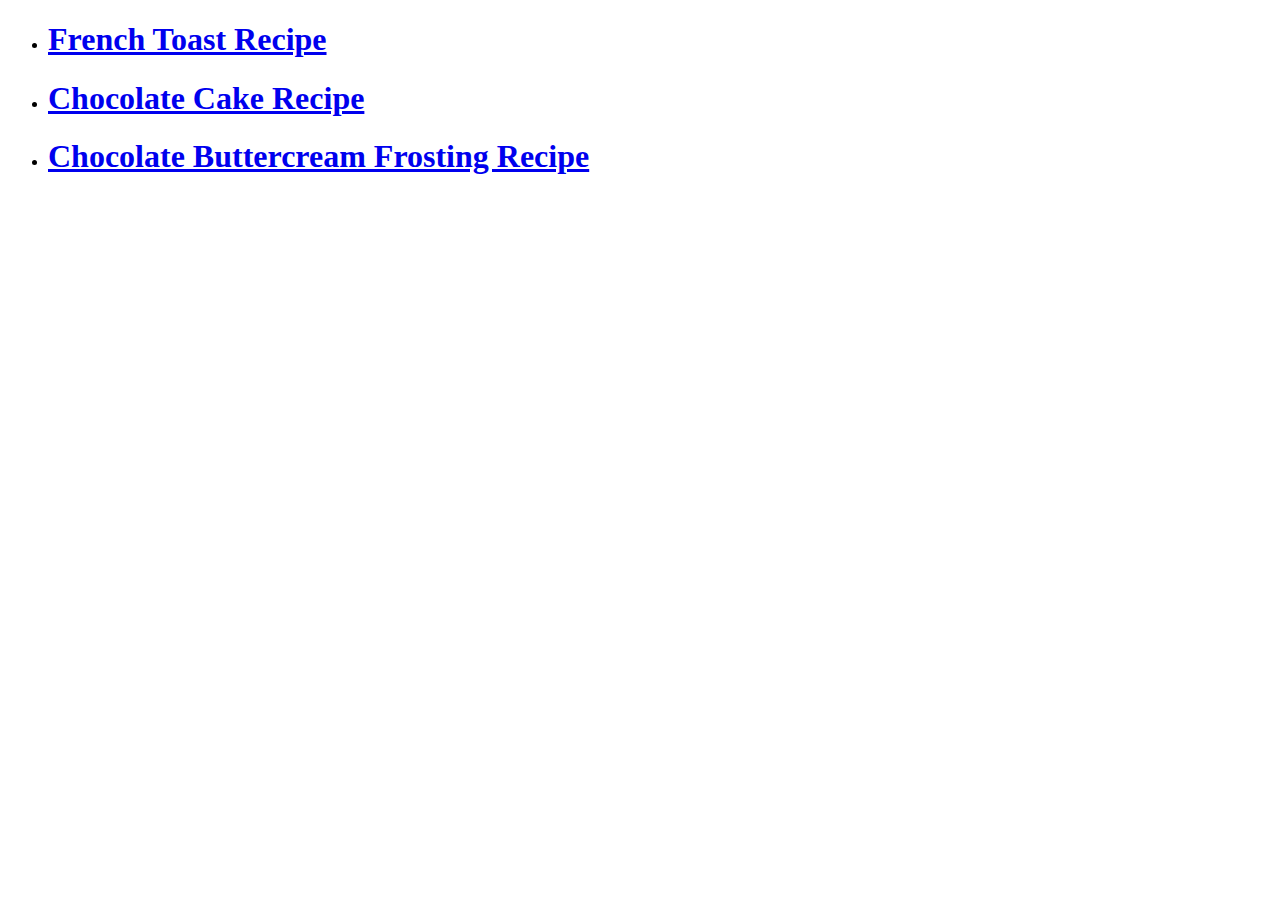
<file: index.html>
<!DOCTYPE html>
<html lang="en">
<head>
    <meta charset="UTF-8">
    <meta http-equiv="X-UA-Compatible" content="IE=edge">
    <meta name="viewport" content="width=device-width, initial-scale=1.0">
    <title>Document</title>
</head>
<body>
    <ul>
        <li><h1>
            <a href="recipes/frenchToast.html">French Toast Recipe</a>
        </h1></li>
        <li><h1>
            <a href="recipes/ChocolateCake.html">Chocolate Cake Recipe</a>
        </h1></li>
        <li><h1>
            <a href="recipes/ChocolateButtercreamFrosting.html">Chocolate Buttercream Frosting Recipe</a>
        </h1></li>
    </ul>
</body>
</html>
</file>
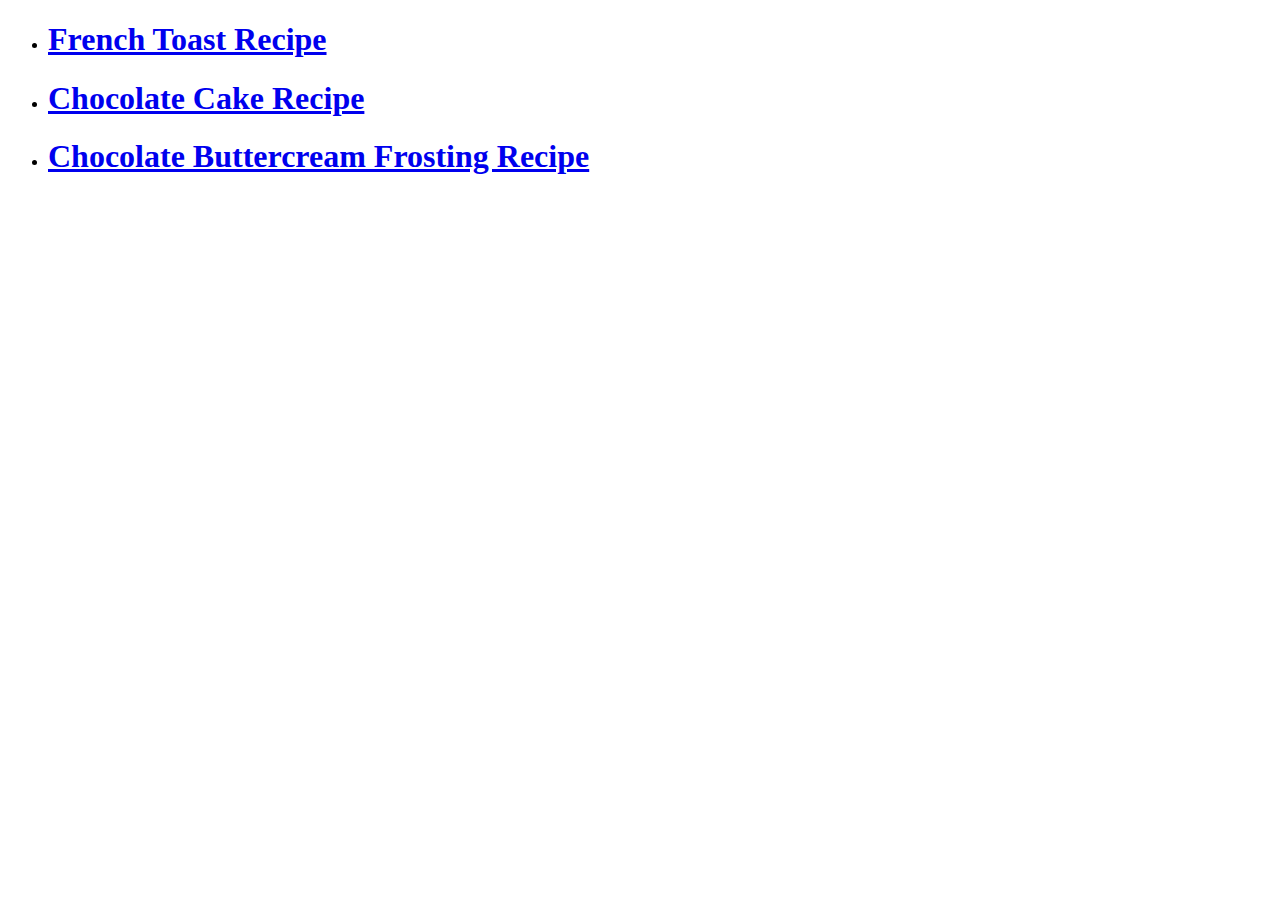
<file: recipes/index.html>
<!DOCTYPE html>
<html lang="en">
<head>
    <meta charset="UTF-8">
    <meta http-equiv="X-UA-Compatible" content="IE=edge">
    <meta name="viewport" content="width=device-width, initial-scale=1.0">
    <title>Recipes</title>
</head>
<body>
    <ul>
        <li><h1>
            <a href="frenchToast.html">French Toast Recipe</a>
        </h1></li>
        <li><h1>
            <a href="ChocolateCake.html">Chocolate Cake Recipe </a>
        </h1></li>
        <li><h1>
            <a href="ChocolateButtercreamFrosting.html">Chocolate Buttercream Frosting Recipe</a>
        </h1></li>
    </ul>
</body>
</html>
</file>
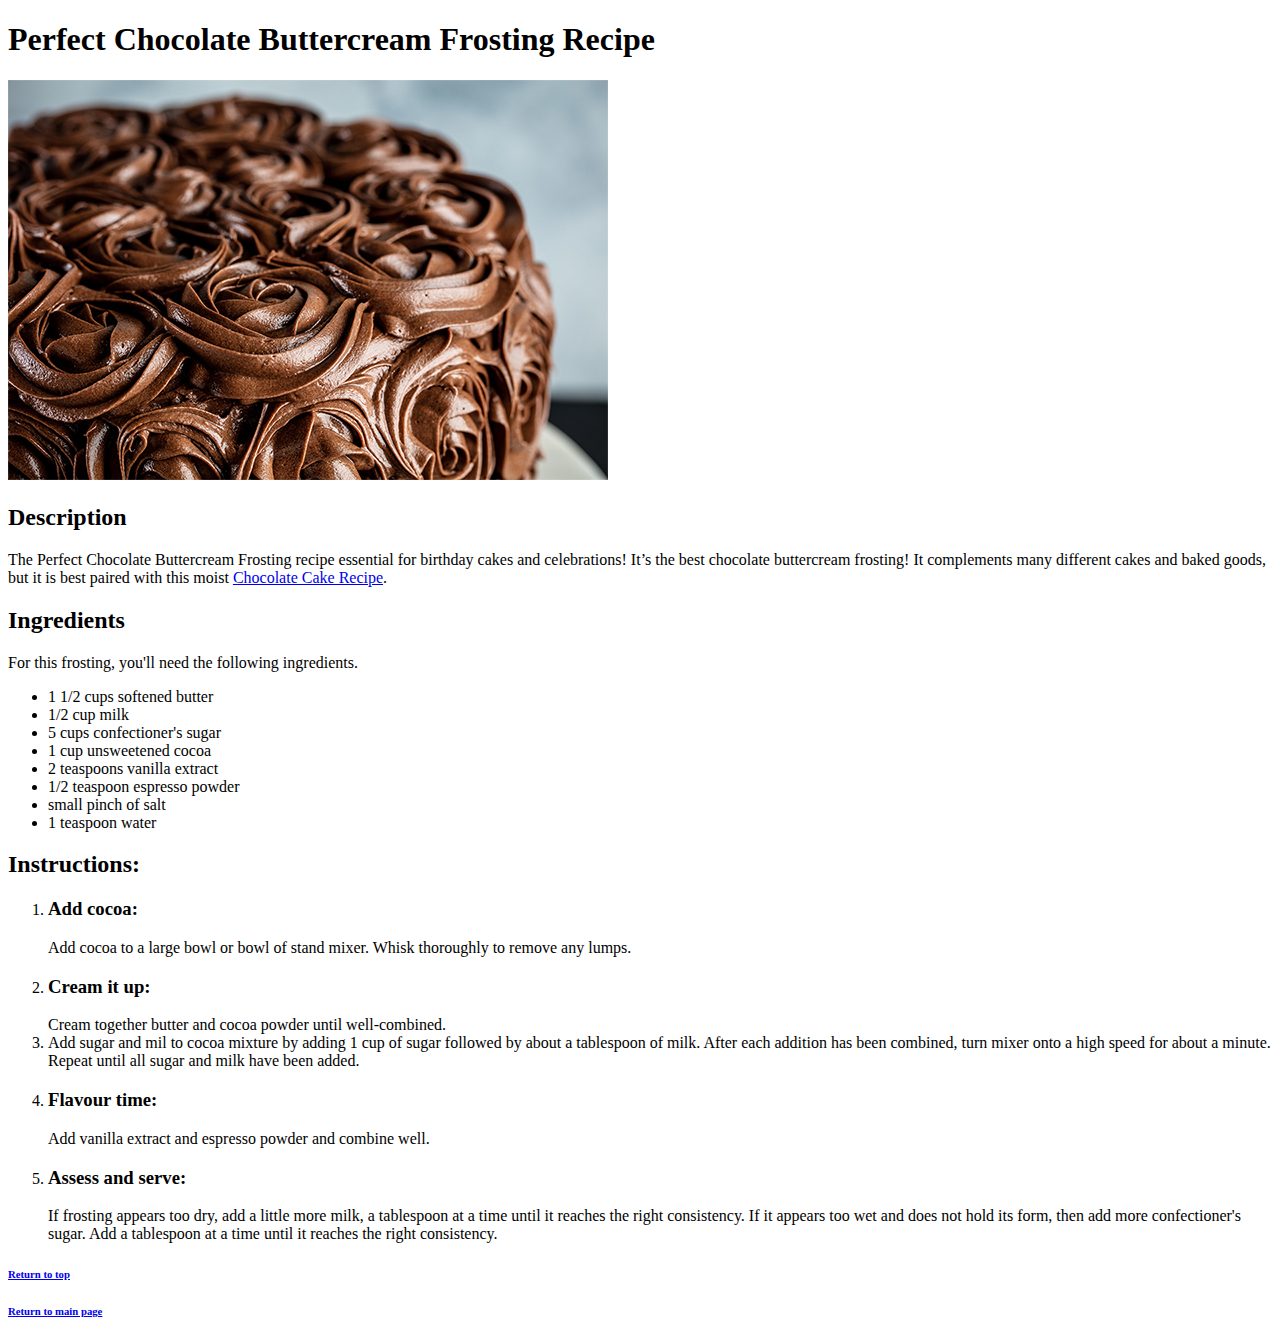
<file: recipes/ChocolateButtercreamFrosting.html>
<!DOCTYPE html>
<html lang="en">
<head>
    <meta charset="UTF-8">
    <meta http-equiv="X-UA-Compatible" content="IE=edge">
    <meta name="viewport" content="width=<device-width>, initial-scale=1.0">
    <title>Chocolate Buttermilk Frosting Recipe</title>
</head>
<body>
    <h1>Perfect Chocolate Buttercream Frosting Recipe</h1>
    <img src="img/ChocButtermilkFrosting.jpg" alt="picture of Chocolate buttermilk frosting">
    <h2>Description</h2>
    <p>
        The Perfect Chocolate Buttercream Frosting recipe essential for birthday cakes and celebrations! It’s the best chocolate buttercream frosting!
        It complements many different cakes and baked goods, but it is best paired with this moist <a href="ChocolateCake.html">Chocolate Cake Recipe</a>.
    </p>
    
    <h2>Ingredients</h2>
    <p>For this frosting, you'll need the following ingredients.</p>
    <ul>
        <li>1 1/2 cups softened butter</li>
        <li>1/2 cup milk</li>
        <li>5 cups confectioner's sugar</li>
        <li>1 cup unsweetened cocoa</li>
        <li>2 teaspoons vanilla extract</li>
        <li>1/2 teaspoon espresso powder</li>
        <li>small pinch of salt</li>
        <li>1 teaspoon water</li>
    </ul>
    
    <h2>Instructions:</h2>
    <ol>
        <li><h3>Add cocoa:</h3>
            Add cocoa to a large bowl or bowl of stand mixer. Whisk thoroughly to remove any lumps.</li>
        <li><h3>Cream it up:</h3>
            Cream together butter and cocoa powder until well-combined.</li>
        <li>Add sugar and mil to cocoa mixture by adding 1 cup of sugar followed by about a tablespoon of milk. After each addition has been combined, turn mixer onto a high speed for about a minute. Repeat until all sugar and milk have been added.</li>
        <li><h3>Flavour time:</h3>
            Add vanilla extract and espresso powder and combine well.</li>
        <li><h3>Assess and serve:</h3>
            If frosting appears too dry, add a little more milk, a tablespoon at a time until it reaches the right consistency. If it appears too wet and does not hold its form, then add more confectioner's sugar. Add a tablespoon at a time until it reaches the right consistency.</li>
    </ol>
    <h6><a href="ChocolateButtercreamFrosting.html">Return to top</a></h6>
    <h6><a href="../index.html">Return to main page</a></h6>
</body>
</html>
</file>
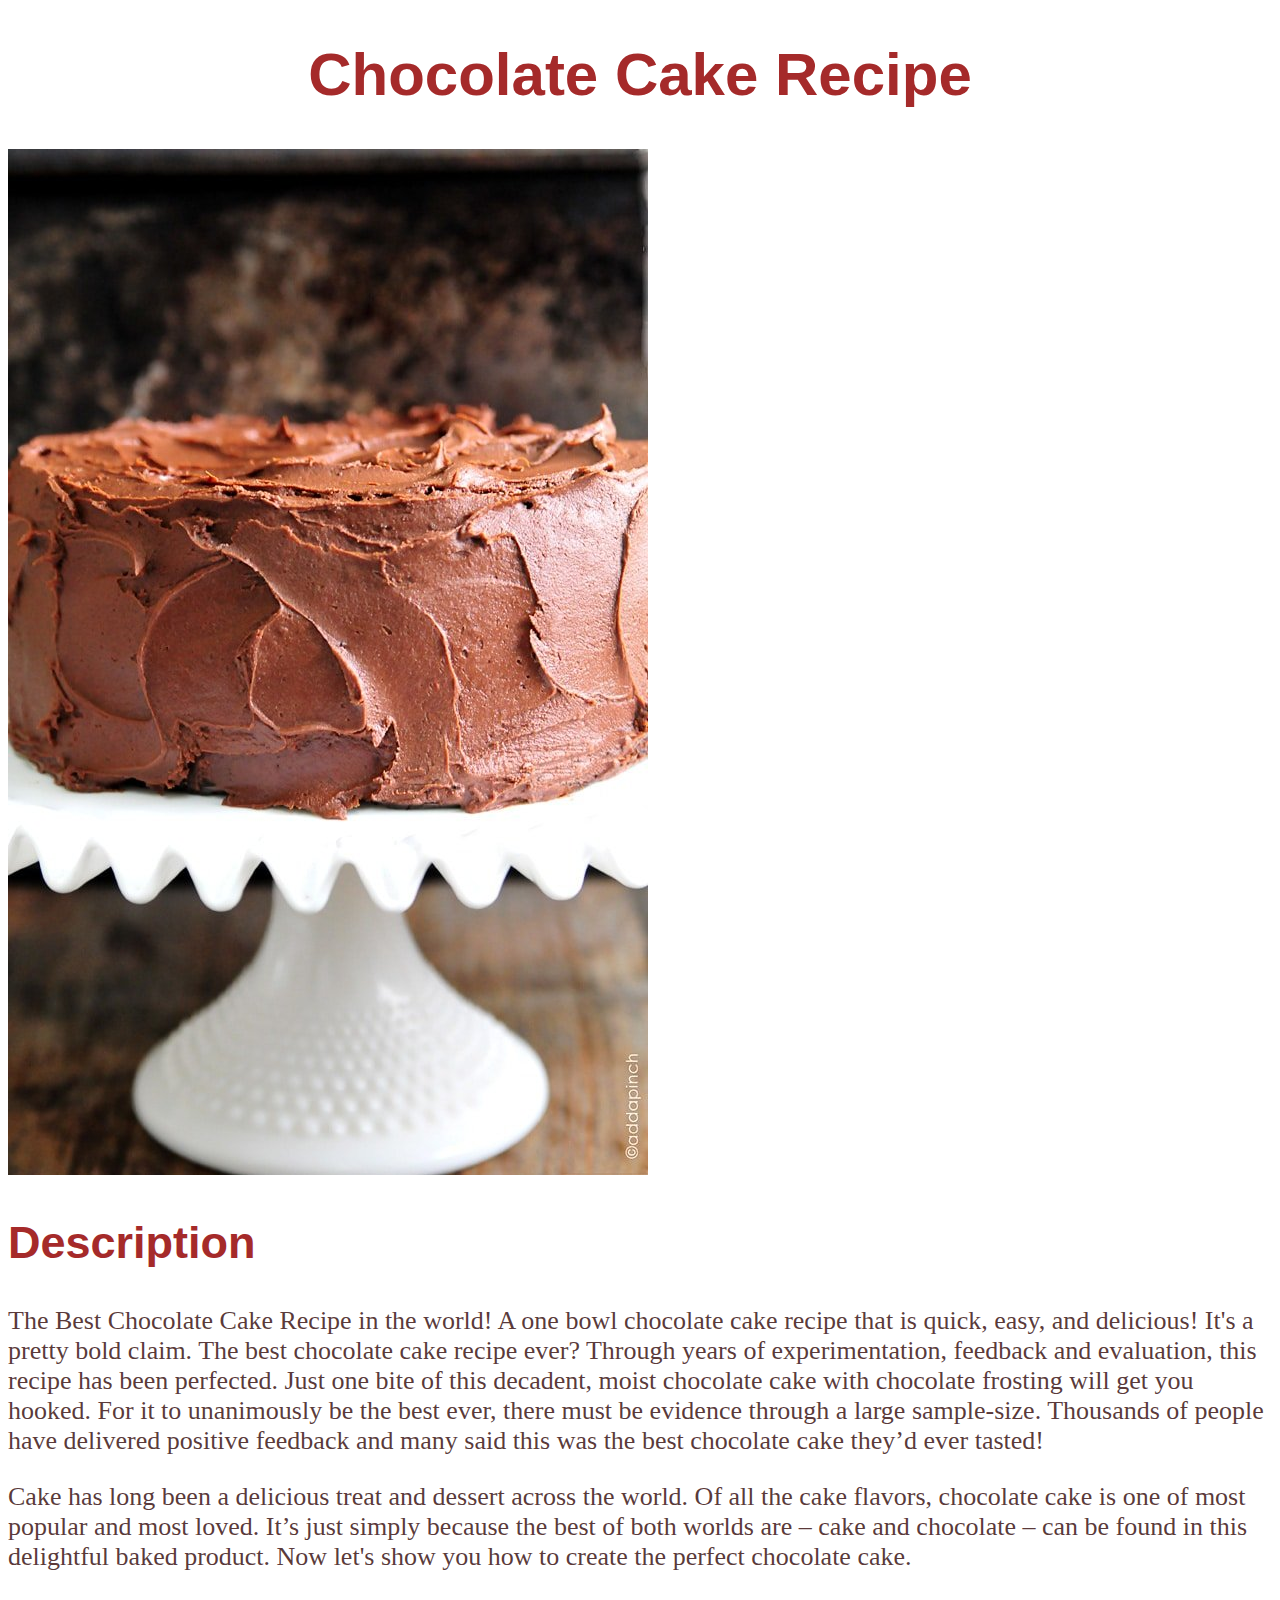
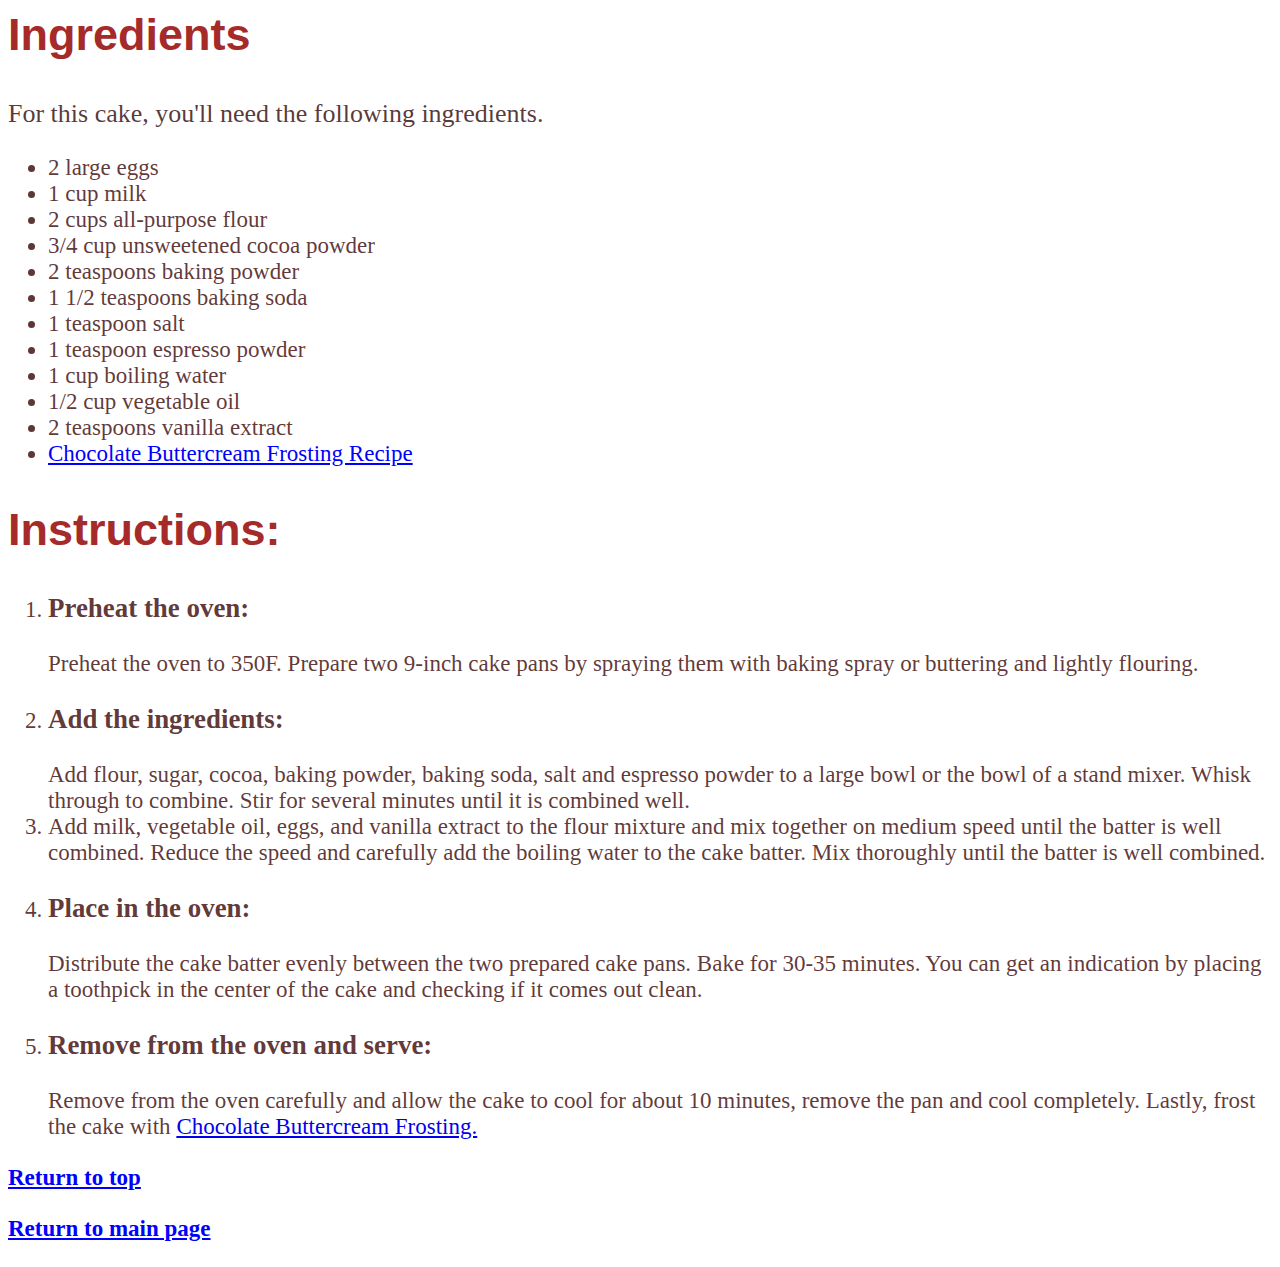
<file: recipes/ChocolateCake.html>
<!DOCTYPE html>
<html lang="en">
<head>
    <link rel="stylesheet" href="style.css">
    <meta charset="UTF-8">
    <meta http-equiv="X-UA-Compatible" content="IE=edge">
    <meta name="viewport" content="width=<device-width>, initial-scale=1.0">
    <title>Chocolate cake recipe</title>
    
</head>
<body>
    <h1 class="mainHeading">Chocolate Cake Recipe</h1>
    <img src="img/ChocolateCake.jpg" alt="picture of a frosted chocolate ChocolateCake">
    <h2 class="subheading">Description</h2>
    <p>
        The Best Chocolate Cake Recipe in the world! A one bowl chocolate cake recipe that is quick, easy, and delicious!
        It's a pretty bold claim. The best chocolate cake recipe ever? Through years of experimentation, feedback and evaluation, this recipe has been perfected.
        Just one bite of this decadent, moist chocolate cake with chocolate frosting will get you hooked. For it to unanimously be the best ever, there must be evidence through a large sample-size. 
        Thousands of people have delivered positive feedback and many said this was the best chocolate cake they’d ever tasted!
    </p>
    <p>
        Cake has long been a delicious treat and dessert across the world. Of all the cake flavors, chocolate cake is one of most popular and most loved. 
        It’s just simply because the best of both worlds are – cake and chocolate – can be found in this delightful baked product. Now let's show you how to create the perfect chocolate cake.
    </p>
    <h2 class="subheading">Ingredients</h2>
    <p>For this cake, you'll need the following ingredients.</p>
    <ul>
        <li>2 large eggs</li>
        <li>1 cup milk</li>
        <li>2 cups all-purpose flour</li>
        <li>3/4 cup unsweetened cocoa powder</li>
        <li>2 teaspoons baking powder</li>
        <li>1 1/2 teaspoons baking soda</li>
        <li>1 teaspoon salt</li>
        <li>1 teaspoon espresso powder</li>
        <li>1 cup boiling water</li>
        <li>1/2 cup vegetable oil</li>
        <li>2 teaspoons vanilla extract</li>
        <li><a class="link" href="ChocolateButtercreamFrosting.html">Chocolate Buttercream Frosting Recipe</a></li>
    </ul>
    
    <h2 class="subheading">Instructions:</h2>
    <ol>
        <li><h3>Preheat the oven: </h3>
            Preheat the oven to 350F. Prepare two 9-inch cake pans by spraying them with baking spray or buttering and lightly flouring.</li>
        <li><h3>Add the ingredients:</h3>
            Add flour, sugar, cocoa, baking powder, baking soda, salt and espresso powder to a large bowl or the bowl of a stand mixer. Whisk through to combine. Stir for several minutes until it is combined well.</li>
        <li>Add milk, vegetable oil, eggs, and vanilla extract to the flour mixture and mix together on medium speed until the batter is well combined.
            Reduce the speed and carefully add the boiling water to the cake batter. Mix thoroughly until the batter is well combined.</li>
        <li><h3>Place in the oven:</h3>
            Distribute the cake batter evenly between the two prepared cake pans. Bake for 30-35 minutes.
            You can get an indication by placing a toothpick in the center of the cake and checking if it comes out clean.</li>
        <li><h3>Remove from the oven and serve:</h3>
            Remove from the oven carefully and allow the cake to cool for about 10 minutes, remove the pan and cool completely. Lastly, frost the cake with <a href="ChocolateButtercreamFrosting.html">Chocolate Buttercream Frosting.</a></li>
    </ol>
    <h6><a class="link" href="ChocolateCake.html">Return to top</a></h6>
    <h6><a class="link" href="../index.html">Return to main page</a></h6>
</body>
</html>
</file>
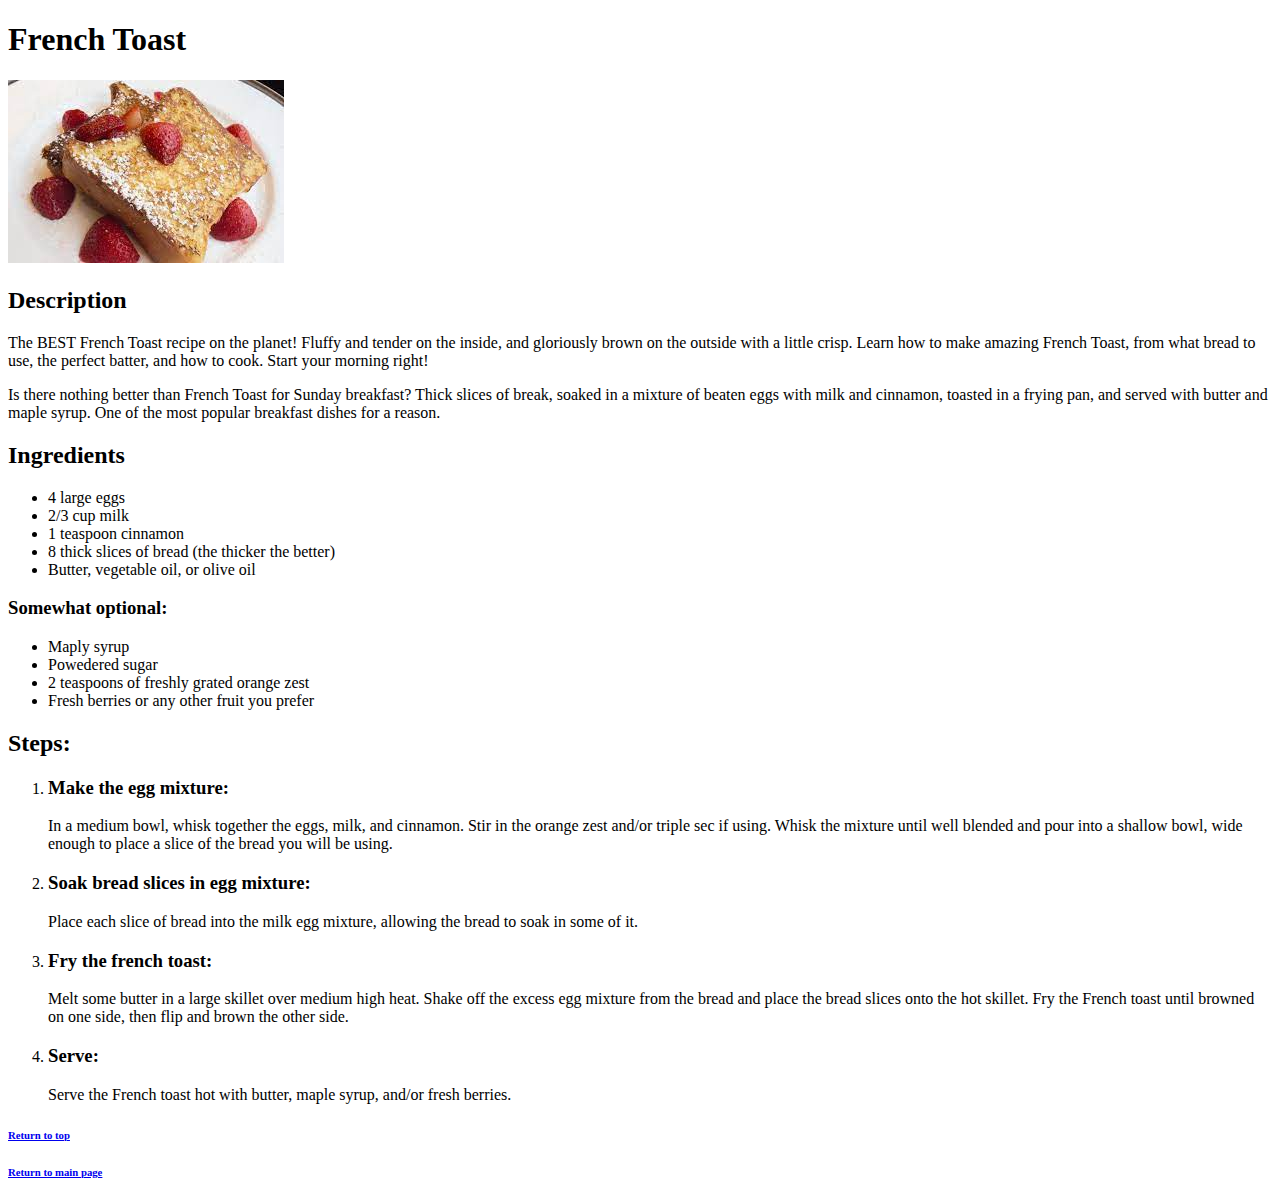
<file: recipes/frenchToast.html>
<!DOCTYPE html>
<html lang="en">
<head>
    <meta charset="UTF-8">
    <meta http-equiv="X-UA-Compatible" content="IE=edge">
    <meta name="viewport" content="width=<device-width>, initial-scale=1.0">
    <title>French Toast Recipe</title>
</head>
<body>
    <h1>French Toast</h1>
    <img src="img/FrenchToast.jpeg" alt="picture of french toast">
    <h2>Description</h2>
    <p>The BEST French Toast recipe on the planet! Fluffy and tender on the inside,
        and gloriously brown on the outside with a little crisp. Learn how to make amazing French Toast, from what bread to use, the perfect batter, and how to cook. Start your morning right!
    </p>
    <p>
        Is there nothing better than French Toast for Sunday breakfast?
        Thick slices of break, soaked in a mixture of beaten eggs with milk and cinnamon, toasted in a frying pan,
        and served with butter and maple syrup. One of the most popular breakfast dishes for a reason.
    </p>
    <h2>Ingredients </h2>
    <ul>
        <li>4 large eggs</li>
        <li>2/3 cup milk</li>
        <li>1 teaspoon cinnamon</li>
        <li>8 thick slices of bread (the thicker the better)</li>
        <li>Butter, vegetable oil, or olive oil</li>
    </ul>
    <h3>Somewhat optional:</h3>
    <ul>
        <li>Maply syrup</li>
        <li>Powedered sugar</li>
        <li>2 teaspoons of freshly grated orange zest</li>
        <li>Fresh berries or any other fruit you prefer</li>
    </ul>
    <h2>Steps:</h2>
    <ol>
        <li><h3>Make the egg mixture:</h3>
            In a medium bowl, whisk together the eggs, milk, and cinnamon. Stir in the orange zest and/or triple sec if using. Whisk the mixture until well blended and pour into a shallow bowl, wide enough to place a slice of the bread you will be using.</li>
        <li><h3>Soak bread slices in egg mixture:</h3>
            Place each slice of bread into the milk egg mixture, allowing the bread to soak in some of it.</li>
        <li><h3>Fry the french toast:</h3>
            Melt some butter in a large skillet over medium high heat. Shake off the excess egg mixture from the bread and place the bread slices onto the hot skillet. Fry the French toast until browned on one side, then flip and brown the other side.</li>
        <li><h3>Serve:</h3>
            Serve the French toast hot with butter, maple syrup, and/or fresh berries.</li>
    </ol>
    <h6><a href="frenchToast.html">Return to top</a></h6>
    <h6><a href="../index.html">Return to main page</a></h6>
</body>
</html>
</file>
<file: recipes/style.css>
.mainHeading {
    color: brown;
    text-align: center;
    font-size: 60px;
    font-family: 'Franklin Gothic Medium', 'Arial Narrow', Arial, sans-serif;
    font-weight: 800;

}
.subheading {
    color: brown;
    font-family: 'Lucida Sans', 'Lucida Sans Regular', 'Lucida Grande', 'Lucida Sans Unicode', Geneva, Verdana, sans-serif;
    font-size: 45px;
    text-align: justify;
}
p {
    color: rgba(46, 3, 3, 0.801);
    font-family: Cambria, Cochin, Georgia, Times, 'Times New Roman', serif;
    font-size: 26px;

}
ul, ol {
    color: rgba(56, 3, 3, 0.801);
    font-family: Cambria, Cochin, Georgia, Times, 'Times New Roman', serif;
    font-size: 23px;
}
.link {
    color: blue;
    font-size: 23px;
    font-family: Cambria, Cochin, Georgia, Times, 'Times New Roman', serif; 
}
</file>
